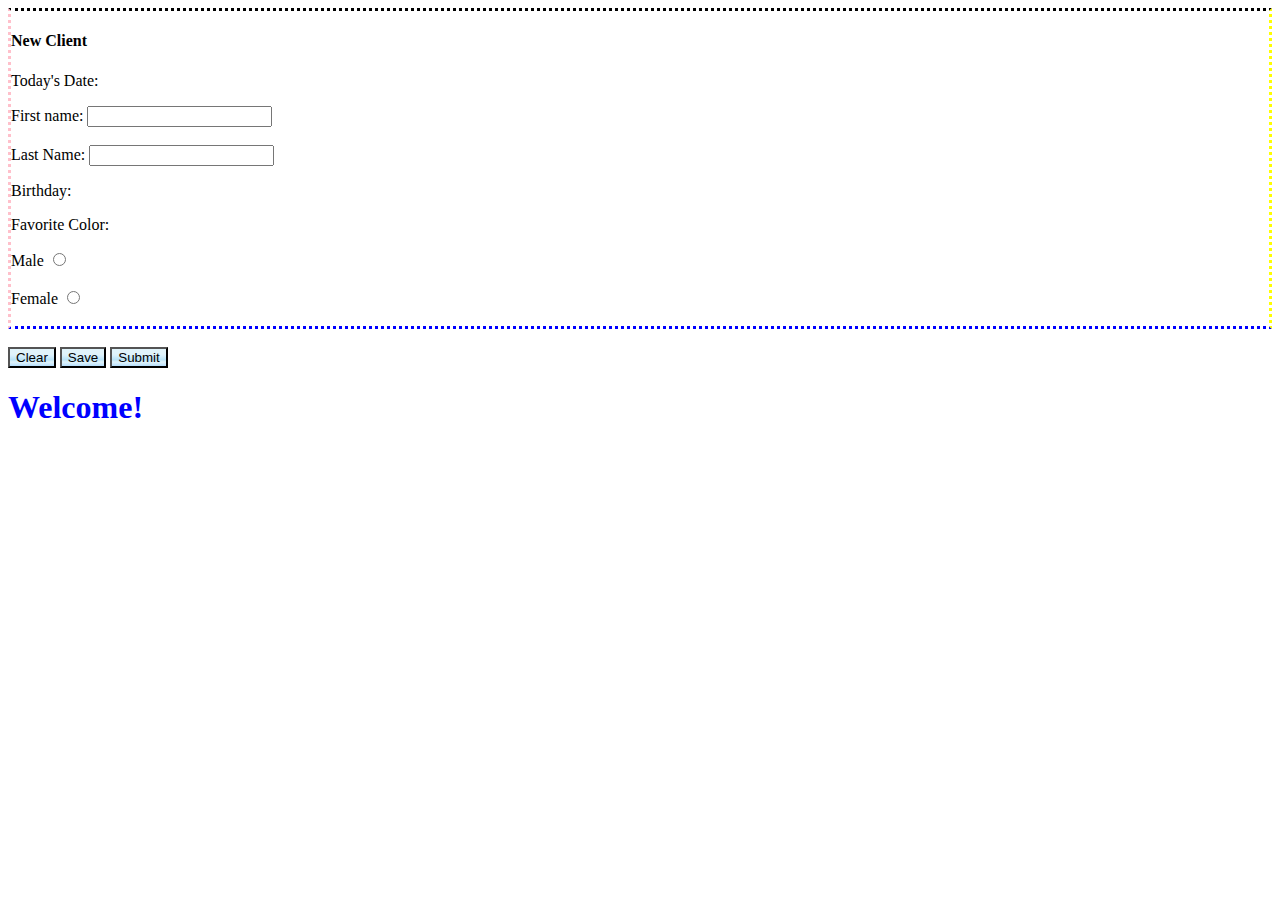
<file: fancy.html>
<!DOCTYPE html>
<html lang="en">
<head>
    <meta charset="UTF-8">
    <meta name="viewport" content="width=device-width, initial-scale=1.0">
    <title>Fancy</title>
    <link rel="stylesheet" href="fancy.css">
</head>
<body>
<!--creates labels for inputs-->
<div class="client--input">
    <h4> New Client</h4>
    <p> Today's Date:</p>
    <label for="fname">First name:</label>
    <input type="text" id="fname" name="fname"><br><br>
    <label for="lname">Last Name:</label>
    <input type="text" id="lname" name="lname"><br>
    <p> Birthday:</p>
    <p>Favorite Color:</p>
   <aside>
     <label for="male">Male</label>
     <input type="radio" id="male" name="gender" value="male"> <br><br>
     <label  for="female">Female</label>
     <input type="radio" id="female" name="gender" value="female"><br>
  </aside>
     <br>
  </div>
  <br>
  <!--creates buttons-->
  <button id="client--button">Clear</button>
  <button id="client--button">Save</button>
  <button id="client--button-special">Submit</button>
  
  <!--animation of welcome-->
    <h1 class= client--welcome>Welcome!</h1>
        
        </body>
        </html>
</file>
<file: fancy.css>
/*puts border around lable-input area*/
.client--input {
  border-top: dotted black;
  border-bottom: dotted blue;
  border-right: dotted yellow;
  border-left: dotted pink;
}

/*Animation code*/
@keyframes client--welcome {
  0% {color: blue;}
  50% {color: yellow;}
  100% {color: red;}
}

 /* add animation to Welcome picture*/
h1 {
  color: blue;
  animation-name: client--welcome;
  animation-timing-function: ease-in-out;
  animation-duration: 5s;
  animation-iteration-count: infinite;
  }

 
/*used to decorate buttons (original comments maintained in color codes)*/
#client--button, #client--button-special {
  background-color: lightgrey;
  /* Permalink - use to edit and share this gradient: https://colorzilla.com/gradient-editor/#e0f3fa+9,e0f3fa+30,e0f3fa+30,d8f0fc+39,b8e2f6+63,e0f3fa+77,b6dffd+100 */
background: rgb(224,243,250); /* Old browsers */
background: -moz-linear-gradient(top,  rgba(224,243,250,1) 9%, rgba(224,243,250,1) 30%, rgba(224,243,250,1) 30%, rgba(216,240,252,1) 39%, rgba(184,226,246,1) 63%, rgba(224,243,250,1) 77%, rgba(182,223,253,1) 100%); /* FF3.6-15 */
background: -webkit-linear-gradient(top,  rgba(224,243,250,1) 9%,rgba(224,243,250,1) 30%,rgba(224,243,250,1) 30%,rgba(216,240,252,1) 39%,rgba(184,226,246,1) 63%,rgba(224,243,250,1) 77%,rgba(182,223,253,1) 100%); /* Chrome10-25,Safari5.1-6 */
background: linear-gradient(to bottom,  rgba(224,243,250,1) 9%,rgba(224,243,250,1) 30%,rgba(224,243,250,1) 30%,rgba(216,240,252,1) 39%,rgba(184,226,246,1) 63%,rgba(224,243,250,1) 77%,rgba(182,223,253,1) 100%); /* W3C, IE10+, FF16+, Chrome26+, Opera12+, Safari7+ */
filter: progid:DXImageTransform.Microsoft.gradient( startColorstr='#e0f3fa', endColorstr='#b6dffd',GradientType=0 ); /* IE6-9 */
}

#client--button-special:hover {
  background: purple;
}
</file>
